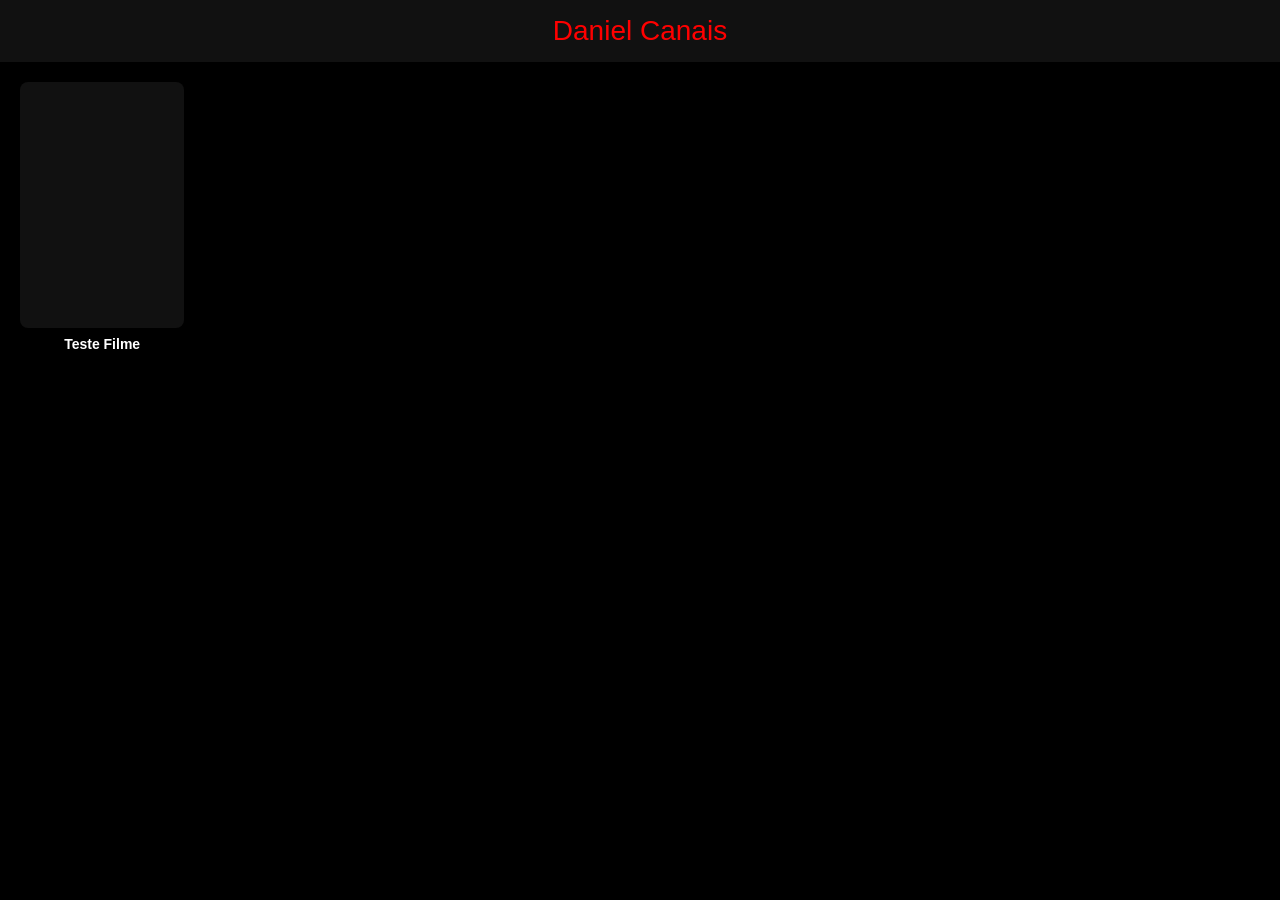
<file: index.html>
<!DOCTYPE html>
<html lang="pt-BR">
<head>
  <meta charset="UTF-8">
  <title>Daniel Canais</title>
  <link rel="stylesheet" href="style.css">
</head>
<body>

<header>Daniel Canais</header>

<section class="catalog" id="catalog"></section>

<script src="movies.js"></script>
<script src="app.js"></script>

<script>
if ("serviceWorker" in navigator) {
  navigator.serviceWorker.register("sw.js");
}
</script>
</body>
</html>
</file>
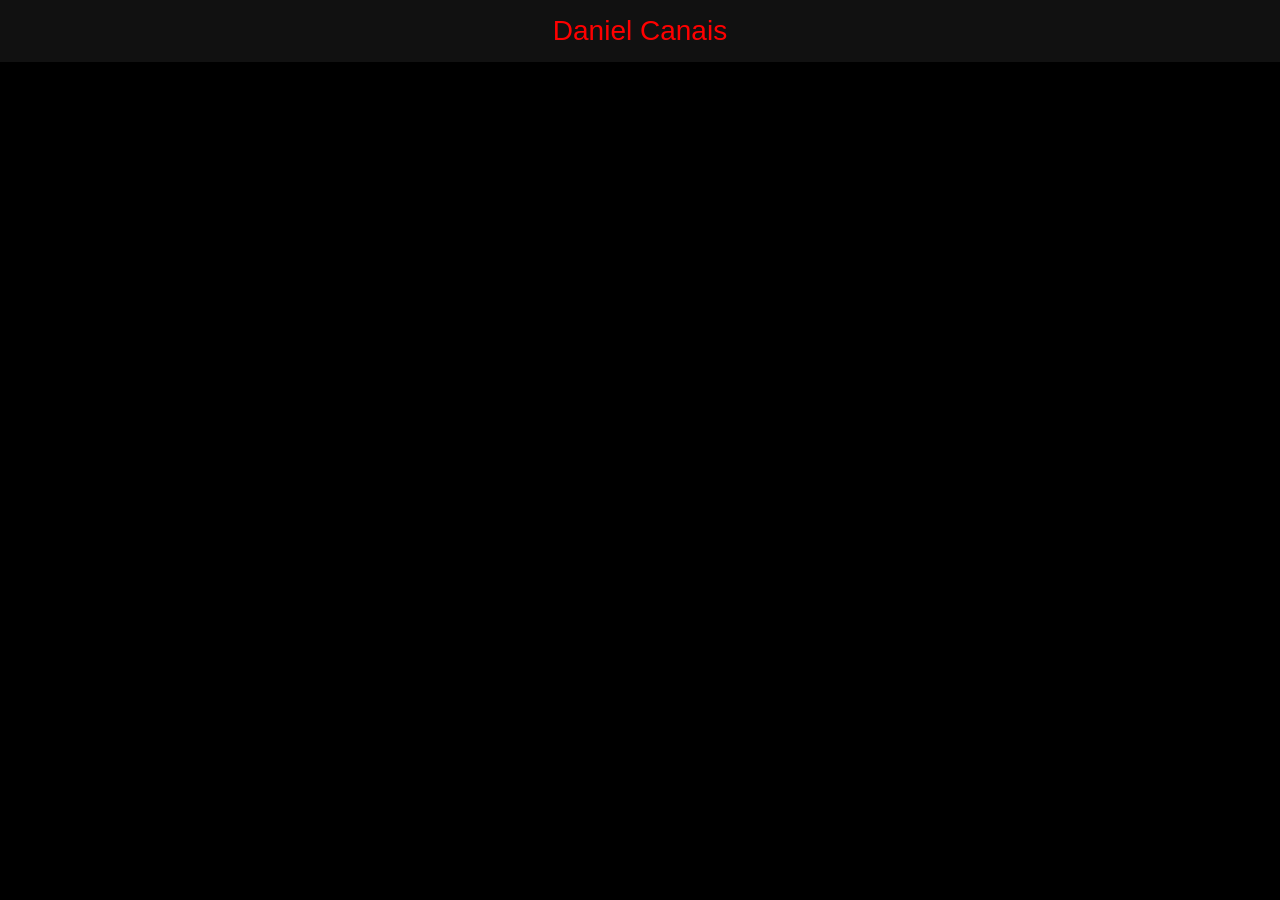
<file: movie.html>
<!DOCTYPE html>
<html lang="pt-BR">
<head>
  <meta charset="UTF-8">
  <title>Assistir</title>
  <link rel="stylesheet" href="style.css">
</head>
<body>

<header>Daniel Canais</header>

<iframe id="player" width="100%" height="500" frameborder="0" allowfullscreen></iframe>

<script>
const movie = JSON.parse(localStorage.getItem("movie"));
document.getElementById("player").src = movie.video;
</script>

</body>
</html>
</file>
<file: style.css>
body {
  margin: 0;
  background: #000;
  color: #fff;
  font-family: Arial, sans-serif;
}

header {
  background: #111;
  color: red;
  font-size: 28px;
  padding: 15px;
  text-align: center;
}

.catalog {
  display: grid;
  grid-template-columns: repeat(auto-fill, minmax(150px, 1fr));
  gap: 15px;
  padding: 20px;
}

.movie {
  cursor: pointer;
  text-align: center;
}

.poster {
  width: 100%;
  aspect-ratio: 2 / 3;
  background-size: cover;
  background-position: center;
  border-radius: 8px;
  background-color: #111;
}

.movie h3 {
  font-size: 14px;
  margin-top: 8px;
}
</file>
